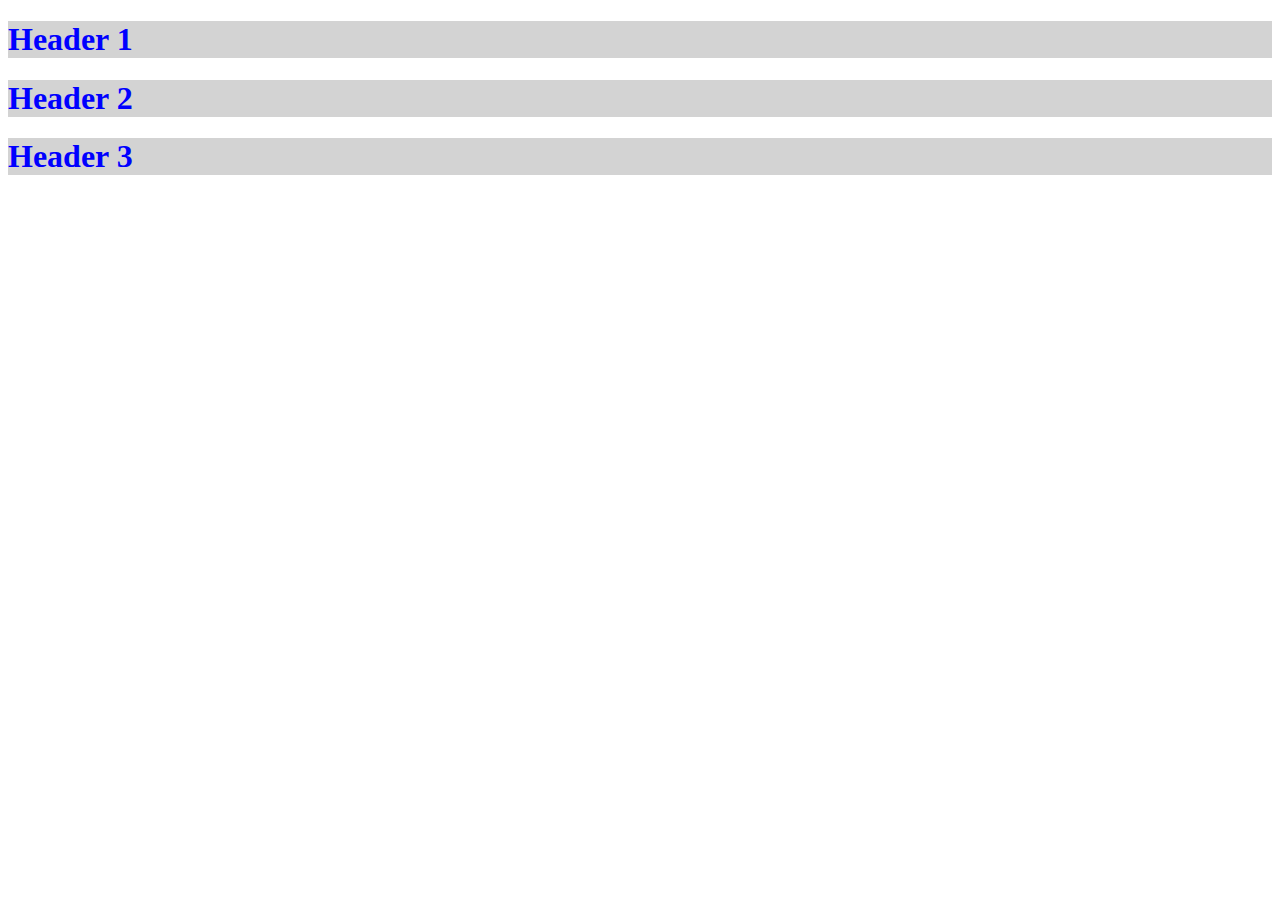
<file: 0003/index.html>
<!DOCTYPE html>
<html>
<head>
    <title> Practice CSS </title>
    <link rel="stylesheet" href="style.css">
</head>

<body>
    <h1> Header 1 </h1>
    <h1> Header 2 </h1>
    <h1> Header 3 </h1>
</body>
</html>
</file>
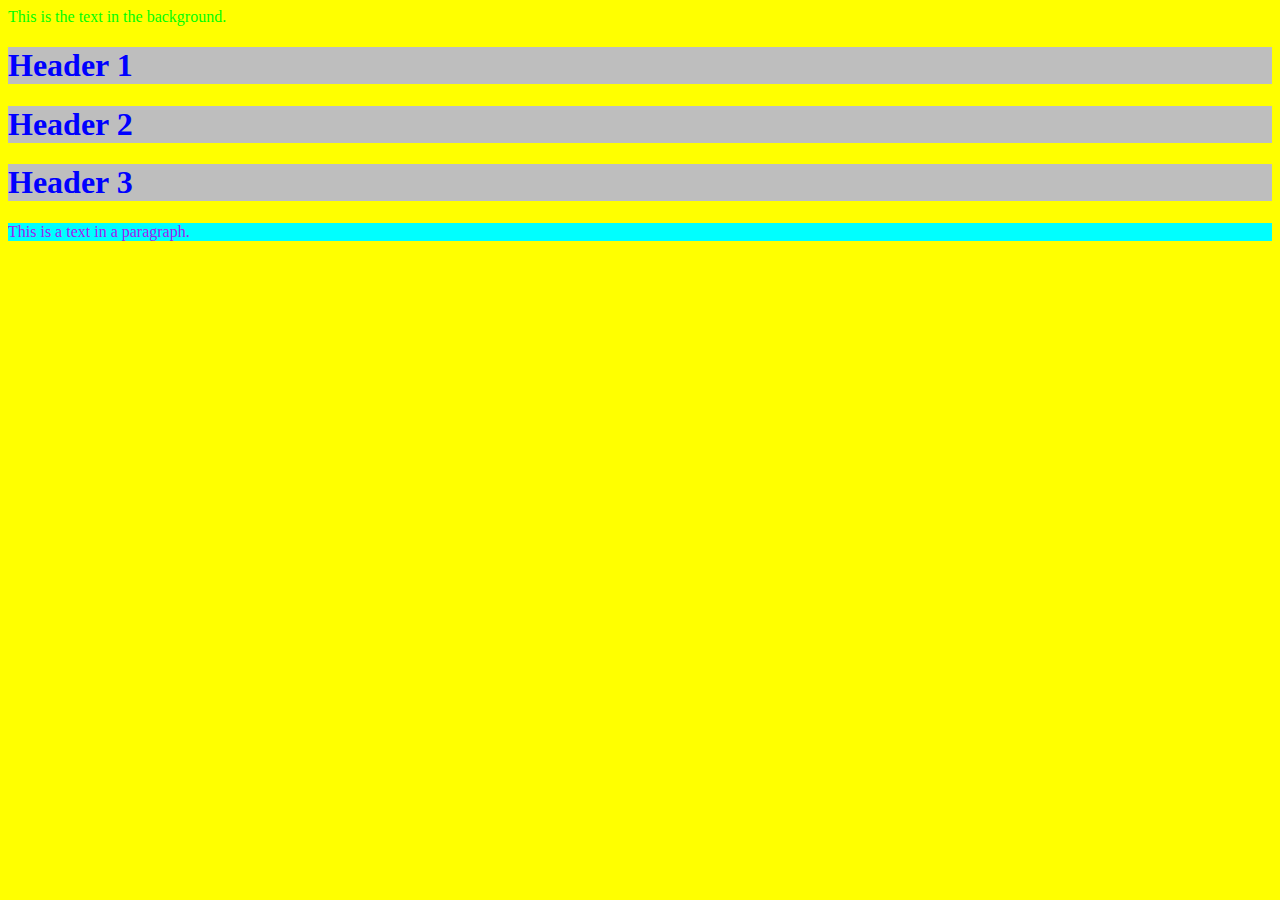
<file: 0004/index.html>
<!DOCTYPE html>
<html>
<head>
    <title> Practice CSS </title>
    <link rel="stylesheet" href="style.css">
</head>

<body>
    This is the text in the background.
    <h1> Header 1 </h1>
    <h1> Header 2 </h1>
    <h1> Header 3 </h1>
    <p> This is a text in a paragraph. </p>
</body>
</html>
</file>
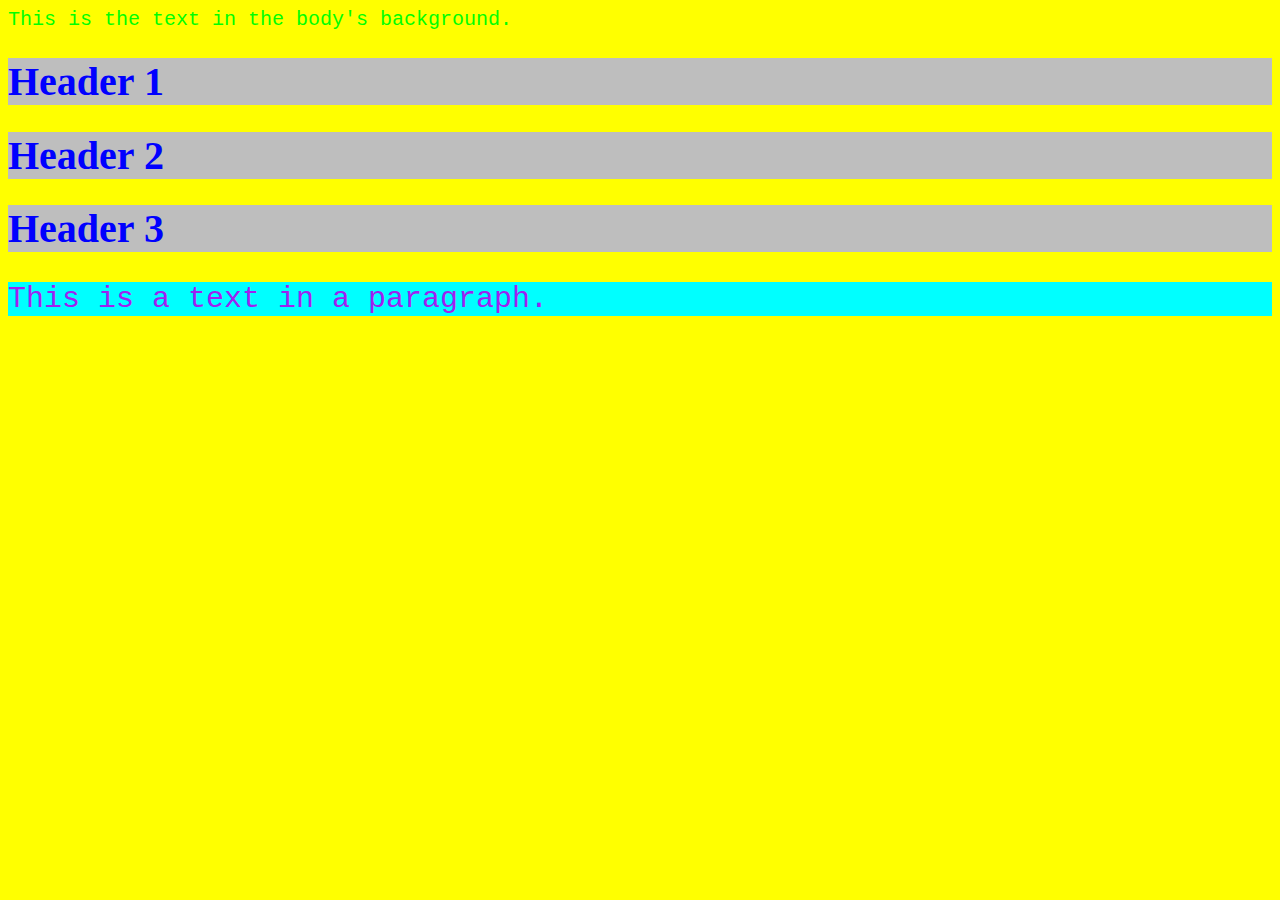
<file: 0005/index.html>
<!DOCTYPE html>
<html lang="">
<head>
    <title> Practice CSS </title>
    <link rel="stylesheet" type="text/css" href="style.css">
</head>

<body>
    This is the text in the body's background.
    <h1> Header 1 </h1>
    <h1> Header 2 </h1>
    <h1> Header 3 </h1>
    <p> This is a text in a paragraph. </p>
</body>
</html>
</file>
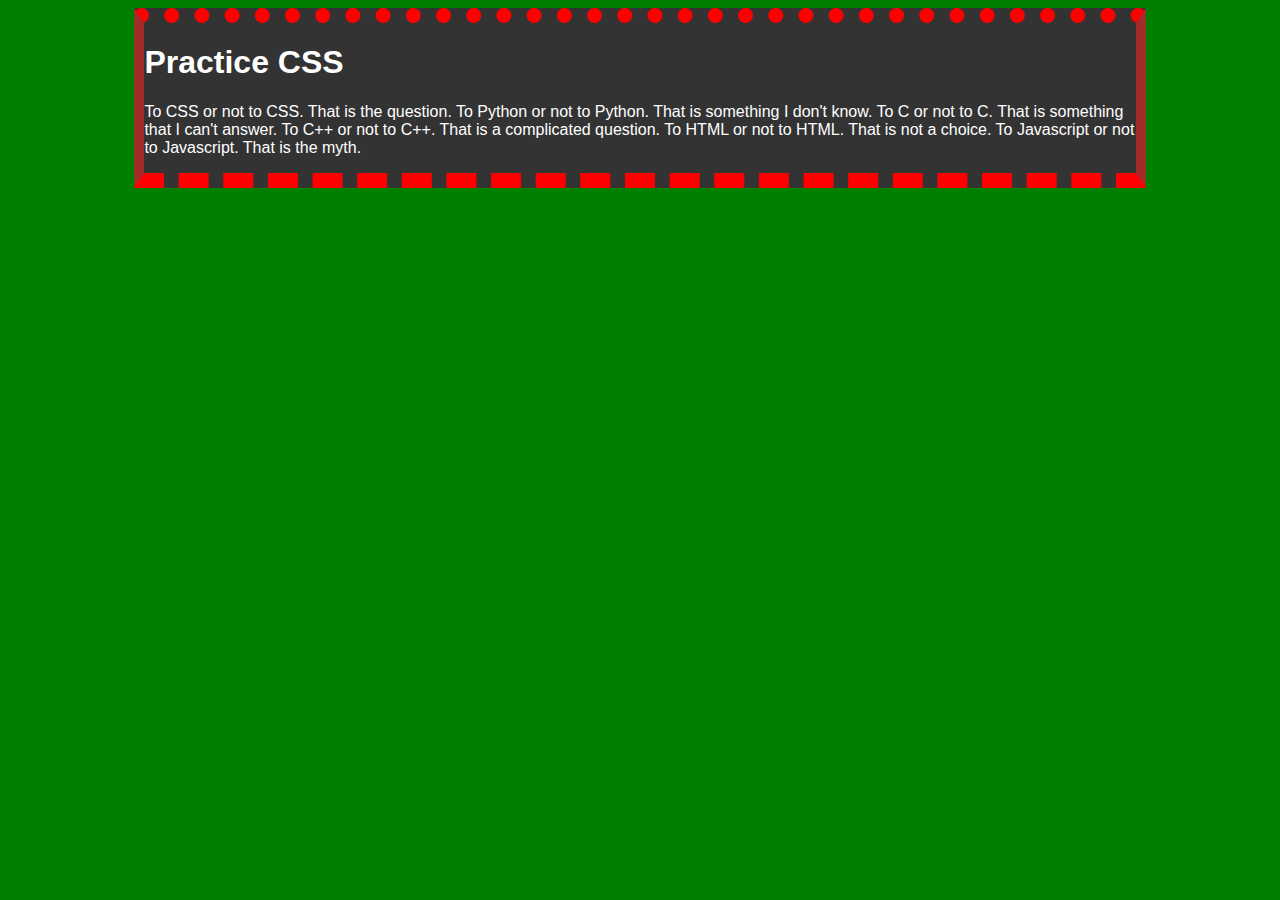
<file: 0006/index.html>
<!DOCTYPE html>
<html>
<head>
    <title> Practice CSS </title>
    <link rel="stylesheet" type="text/css" href="style.css">
</head>

<body>
    <div class="container">
    <div class="box-1">
        <h1> Practice CSS </h1>
        <p> To CSS or not to CSS. 
            That is the question. 
            To Python or not to Python.
            That is something I don't know.
            To C or not to C.
            That is something that I can't answer.
            To C++ or not to C++.
            That is a complicated question.
            To HTML or not to HTML.
            That is not a choice.
            To Javascript or not to Javascript.
            That is the myth.
        </p>
    </div>
    </div>
</body>
</html>
</file>
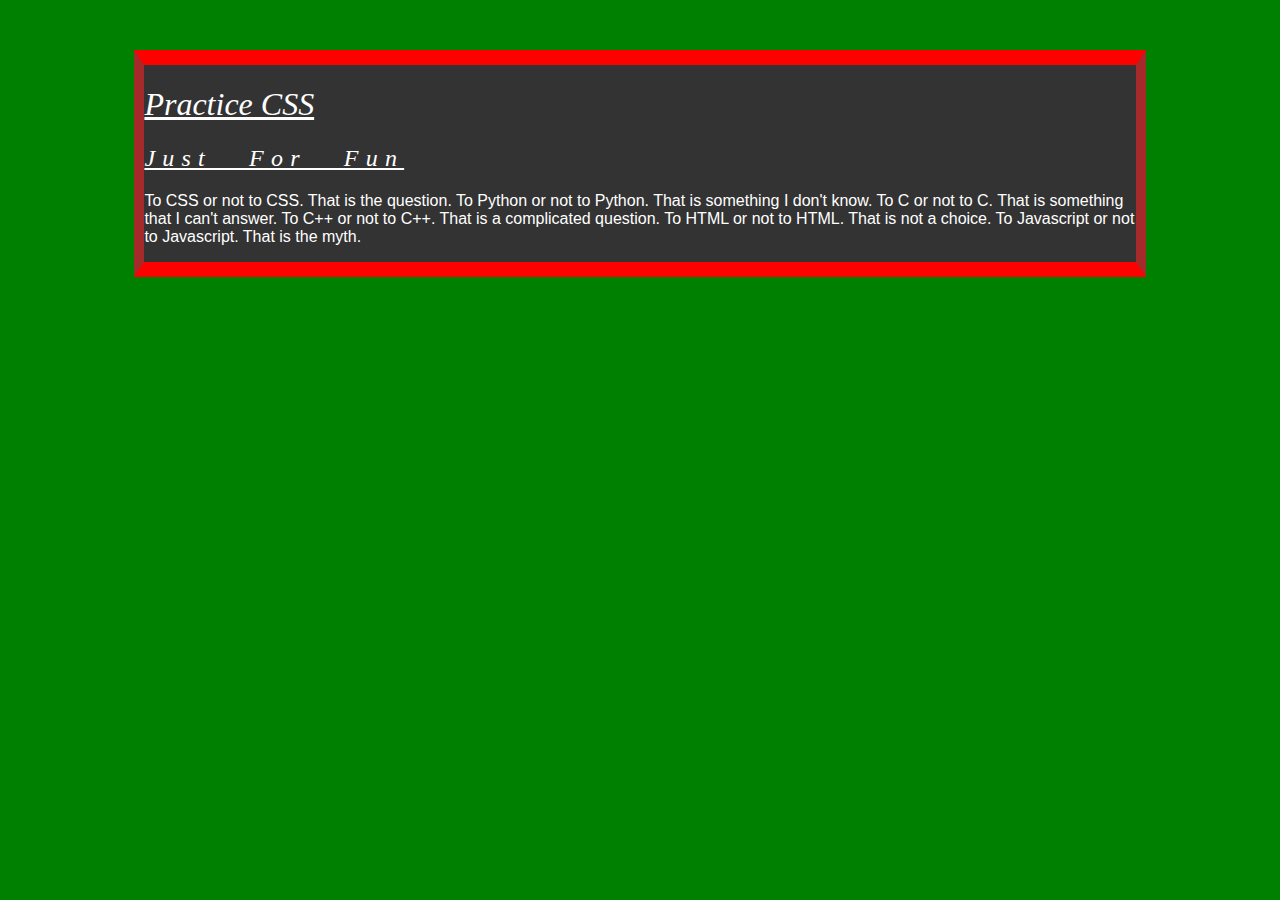
<file: 0007/index.html>
<!DOCTYPE html>
<html>
<head>
    <title> Practice CSS </title>
    <link rel="stylesheet" type="text/css" href="style.css">
</head>

<body>
    <div class="container">
    <div class="box-1">
        <h1> Practice CSS </h1>
        <h2> Just For Fun </h2>
        <p> To CSS or not to CSS. 
            That is the question. 
            To Python or not to Python.
            That is something I don't know.
            To C or not to C.
            That is something that I can't answer.
            To C++ or not to C++.
            That is a complicated question.
            To HTML or not to HTML.
            That is not a choice.
            To Javascript or not to Javascript.
            That is the myth.
        </p>
    </div>
    </div>
</body>
</html>
</file>
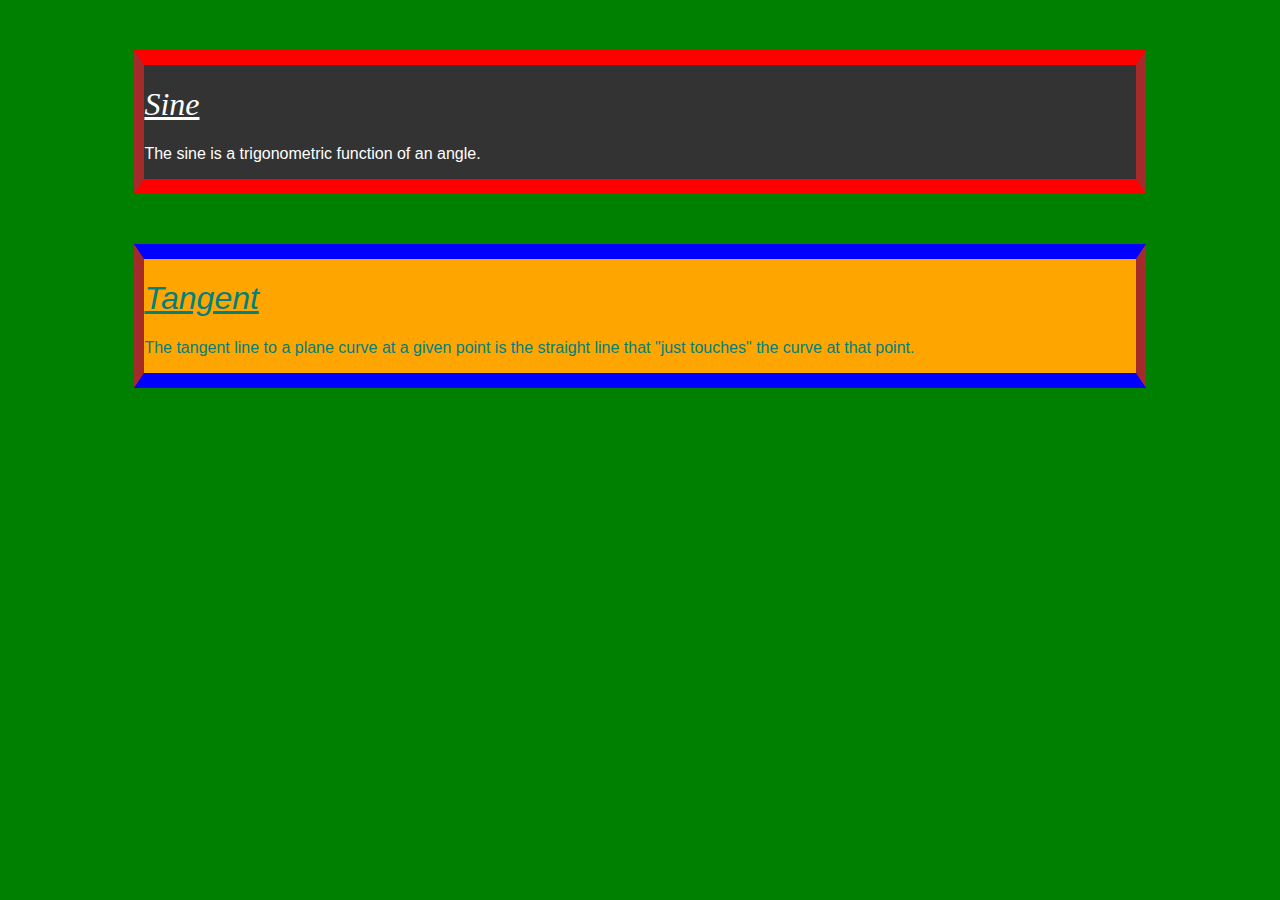
<file: 0008/index.html>
<!DOCTYPE html>
<html>
<head>
    <title> Practice CSS </title>
    <link rel="stylesheet" type="text/css" href="style.css">
</head>

<body>
    <div class="container">
    <div class="box-1">
        <h1> Sine </h1>
        <p> The sine is a trigonometric function of an angle.</p>
    </div>
    <div class="box-2">
        <h1> Tangent </h1>
        <p> The tangent line to a plane curve at a given point is the straight line that "just touches" the curve at that point. </p>
    </div>
    </div>
</body>
</html>
</file>
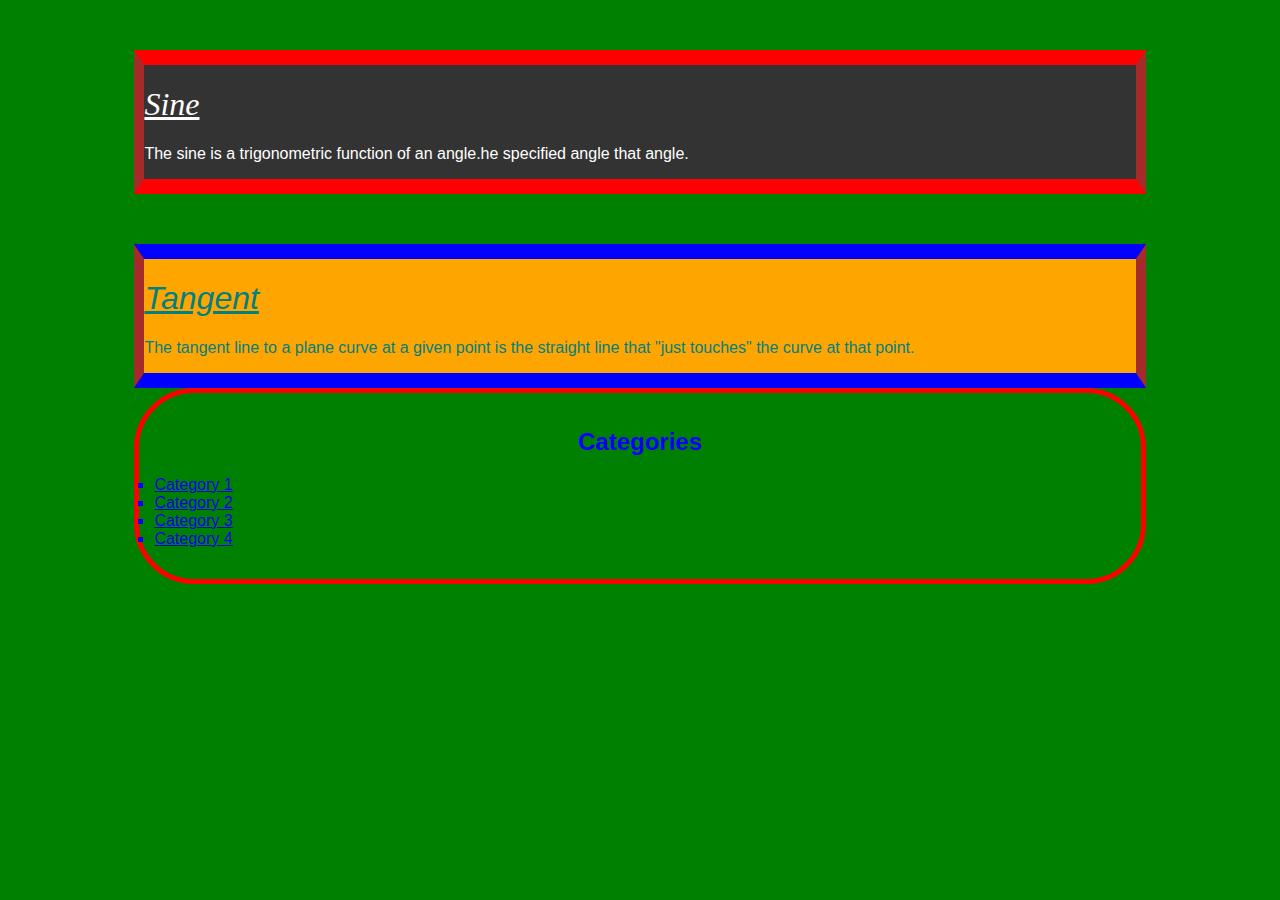
<file: 0009/index.html>
<!DOCTYPE html>
<html>
<head>
    <title> Practice CSS </title>
    <link rel="stylesheet" type="text/css" href="style.css">
</head>

<body>
    <div class="container">
    <div class="box-1">
        <h1> Sine </h1>
        <p> The sine is a trigonometric function of an angle.he specified angle that angle. </p>
    </div>
    <div class="box-2">
        <h1> Tangent </h1>
        <p> The tangent line to a plane curve at a given point is the straight line that "just touches" the curve at that point. </p>
    </div>
        
    <div class ="categories">
        <h2> Categories </h2>
        <ul>
            <li> <a href ="#"> Category 1 </a> </li>
            <li> <a href ="#"> Category 2 </a> </li>
            <li> <a href ="#"> Category 3 </a> </li>
            <li> <a href ="#"> Category 4 </a> </li>
        </ul>
    </div>
        
    </div>
    </div>
</body>
</html>
</file>
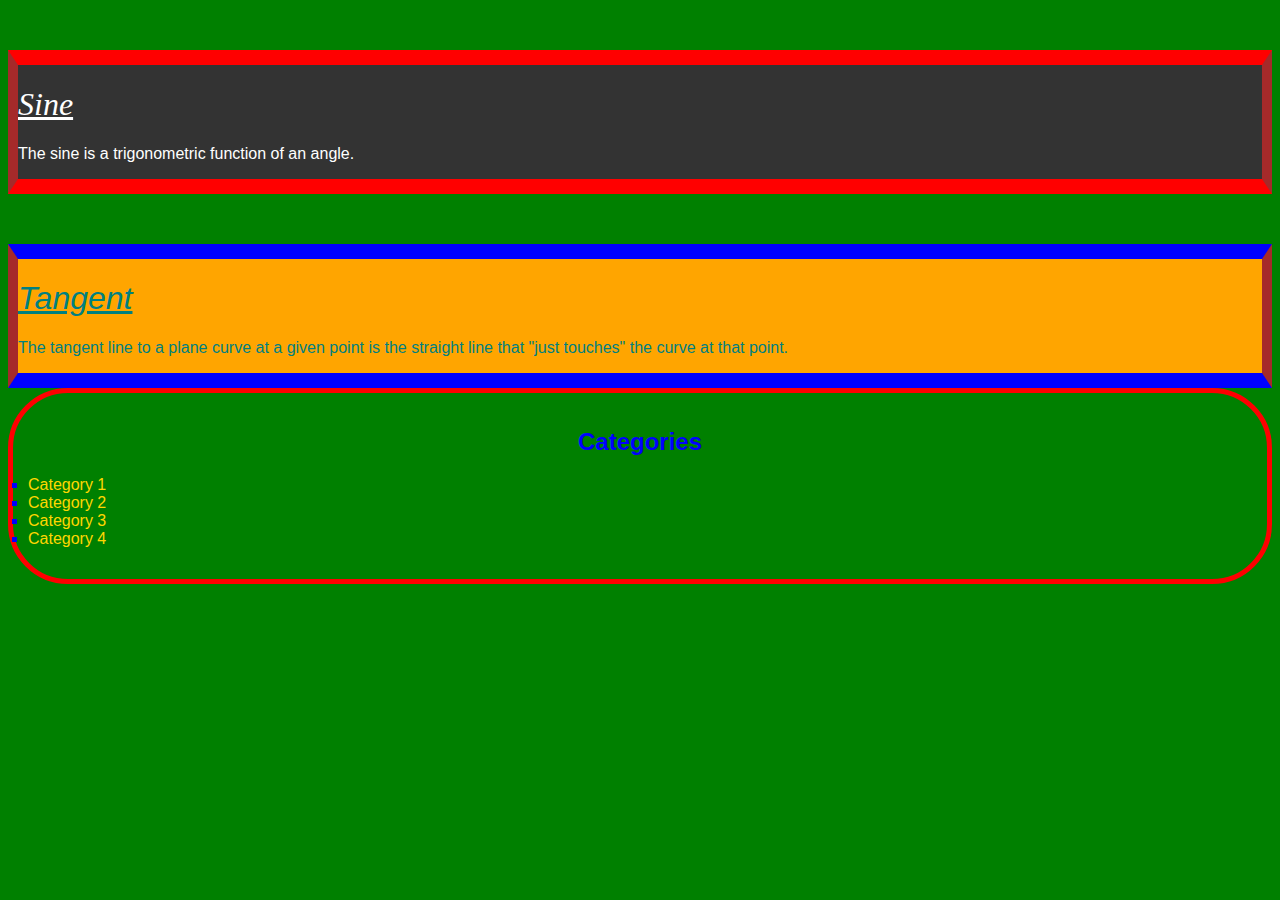
<file: 0010/index.html>
<!DOCTYPE html>
<html>
<head>
    <title> Practice CSS </title>
    <link rel="stylesheet" type="text/css" href="style.css">
</head>

<body>
    <div class="container">
    <div class="box-1">
        <h1> Sine </h1>
        <p> The sine is a trigonometric function of an angle. </p>
        </p>
    </div>
    <div class="box-2">
        <h1> Tangent </h1>
        <p> The tangent line to a plane curve at a given point is the straight line that "just touches" the curve at that point. </p> 
    </div>
        
    <div class ="categories">
        <h2> Categories </h2>
        <ul>
            <li> <a href ="#"> Category 1 </a> </li>
            <li> <a href ="#"> Category 2 </a> </li>
            <li> <a href ="#"> Category 3 </a> </li>
            <li> <a href ="#"> Category 4 </a> </li>
        </ul>
    </div>
        
    </div>
    </div>
</body>
</html>
</file>
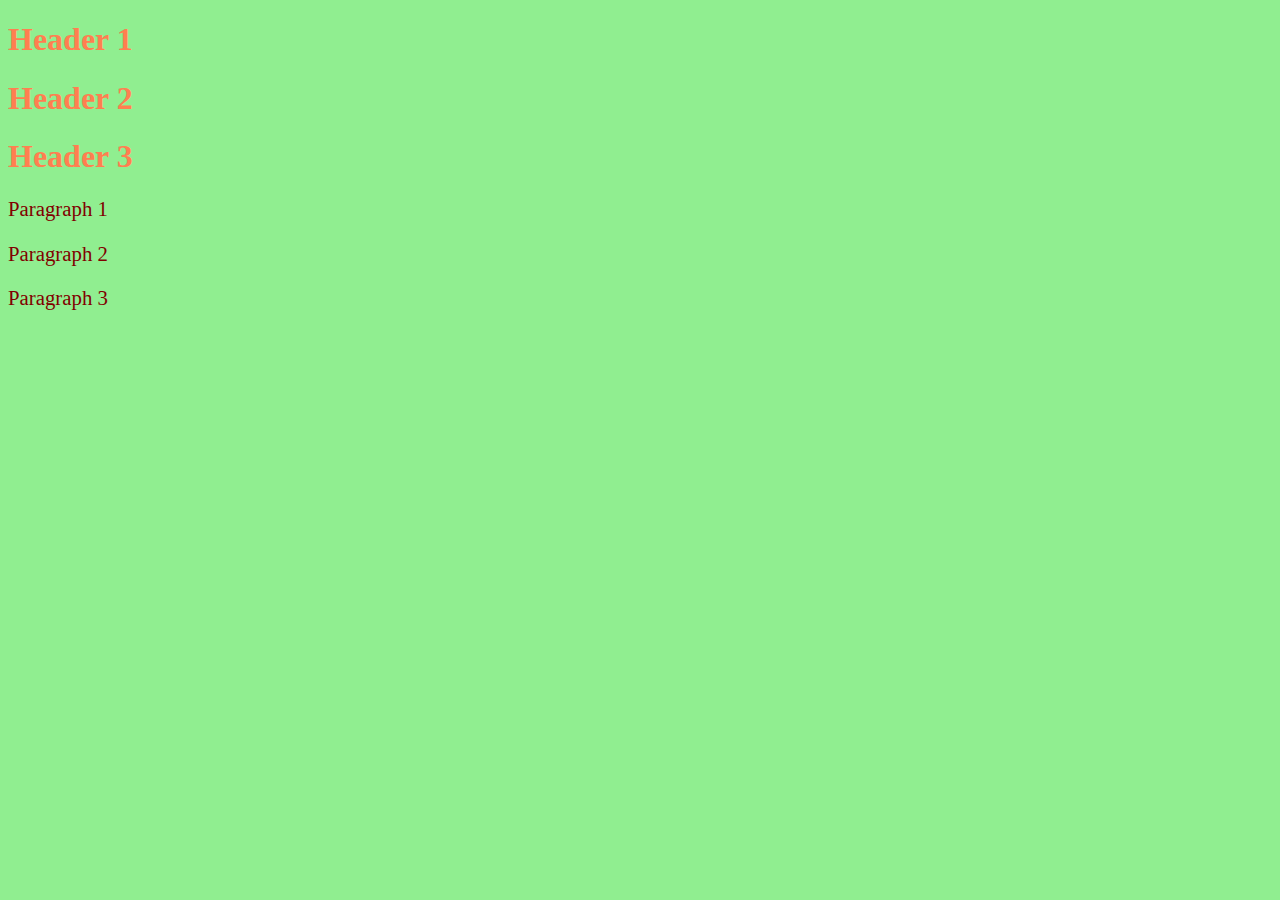
<file: 0011/index.html>
<!DOCTYPE html>
<html>
<head>
    <title> Practice CSS </title>
    <link rel="stylesheet" href="style.css">
</head>
    
<body>
    <h1> Header 1 </h1>
    <h1> Header 2 </h1>
    <h1> Header 3 </h1>
    <p id="p1"> Paragraph 1 </p>
    <p id="p2"> Paragraph 2 </p>
    <p id="p3"> Paragraph 3 </p>
</body>
</html>
</file>
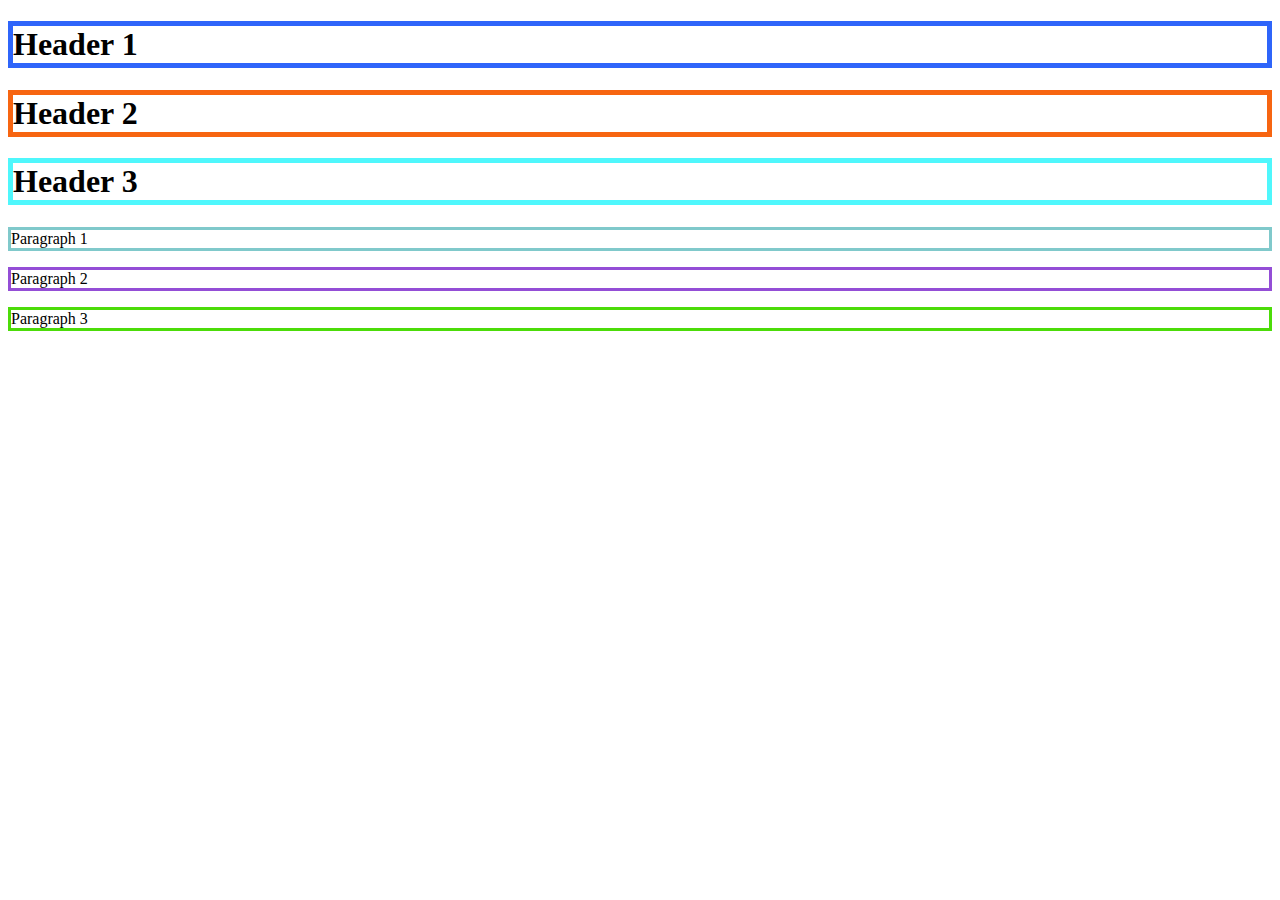
<file: 0013/index.html>
<!DOCTYPE html>
<html>
<head>
    <title> Practice CSS </title>
    <link rel="stylesheet" href="style.css">
</head>
    
<body>
    <h1 id="header1"> Header 1 </h1>
    <h1 id="header2"> Header 2 </h1>
    <h1 id="header3"> Header 3 </h1>
    <p id="p1"> Paragraph 1 </p>
    <p id="p2"> Paragraph 2 </p>
    <p id="p3"> Paragraph 3 </p>
</body>
</html>
</file>
<file: 0003/style.css>
h1
{
    color: blue;
    background-color: lightgray; 
}
</file>
<file: 0004/style.css>
body
{
    color: #00FF00;  /* green */
    background-color: #FFFF00;  /* yellow */
}

h1
{
    /* "color" is the text color */
    color: #0000FF;  /* blue */
    background-color: #BEBEBE; /* gray */
    /* These are the hex codes for color selection. */
}

p
{
    color: #A020F0; /* purple */ 
    background-color: #00FFFF;  /* cyan */
}
</file>
<file: 0005/style.css>
body
{
    /* "color" is the text color */
    color: #00FF00;  /* green */
    background-color: #FFFF00;  /* yellow */
    font-family: Courier; 
    font-size: 20px;  /* 20 pixels */
}

h1
{
    color: #0000FF;  /* blue */
    background-color: #BEBEBE; /* gray */
    font-family: serif;
    font-size: 40px;  /* 40 pixels */
}

p
{
    color: #A020F0; /* purple */ 
    background-color: #00FFFF;  /* cyan */
    font-size: 30px;  /* 30 pixels */
}
</file>
<file: 0006/style.css>
body
{
    /* "color" is the text color */
    color: blue;  
    background-color: green;
    font-family: Courier; 
    font-size: 20px;  /* 20 pixels */
    font-weight: bold;  /* bold, normal, or number (such as 300) */
    font: normal 16px Arial
}

.container
{
    width: 80%;  /* the "container" contains the box */
    margin: auto;  /* the margin is "auto" means that the container will be centered in the page */
                   /* the default margin is left-justified (the container will be put on the left side of the page) */
}

.box-1
{
    background-color: #333;
    color: #FFF;
    border-top: 15px red solid;
    border-right: 10px brown solid;
    border-bottom: 15px red solid;
    border-left: 10px brown solid;
    
    border-top-style: dotted;
    border-right-style: solid;
    border-bottom-style: dashed;
}
</file>
<file: 0007/style.css>
/*
To apply a characteristic to everything on the page, do
*{
    margin: 0;
    padding: 0;
}
*/

body
{
    /* "color" is the text color */
    color: blue;  
    background-color: green;
    font-family: Courier; 
    font-size: 20px;  /* 20 pixels */
    font-weight: bold;  /* bold, normal, or number (such as 300) */
    font: normal 16px Arial
}

.container
{
    width: 80%;  /* the "container" contains the box */
    margin: auto;  /* the margin is "auto" means that the container will be centered in the page */
                   /* the default margin is left-justified (the container will be put on the left side of the page) */
}

.box-1
{
    background-color: #333;
    color: #FFF;
    border-top: 15px red solid;
    border-right: 10px brown solid;
    border-bottom: 15px red solid;
    border-left: 10px brown solid;
 
    padding-top = 30px;
    padding-right = 20px;
    padding-bottom = 30px;
    padding-left = 20px;
    
    margin-top: 50px;  /*the empty space at the top of the box */
}

.box-1 h1
{
    font-family: Tahoma;
    font-weight: 200;
    font-style: italic;
    text-decoration: underline;
}

.box-1 h2
{
    font-family: Times New Roman;
    font-weight: 200;
    font-style: italic;
    text-decoration: underline;
    letter-spacing: 0.3em;
    word-spacing: 1.0em;
}
</file>
<file: 0008/style.css>
body
{
    /* "color" is the text color */
    color: blue;  
    background-color: green;
    font-family: Courier; 
    font-size: 20px;  /* 20 pixels */
    font-weight: bold;  /* bold, normal, or number (such as 300) */
    font: normal 16px Arial
}

.container
{
    width: 80%;  /* the "container" contains the box */
    margin: auto;  /* the margin is "auto" means that the container will be centered in the page */
                   /* the default margin is left-justified (the container will be put on the left side of the page) */
}

.box-1
{
    background-color: #333;
    color: #FFF;
    border-top: 15px red solid;
    border-right: 10px brown solid;
    border-bottom: 15px red solid;
    border-left: 10px brown solid;
 
    padding-top = 30px;
    padding-right = 20px;
    padding-bottom = 30px;
    padding-left = 20px;
    
    margin-top: 50px;  /*the empty space at the top of the box */
}

.box-1 h1
{
    font-family: Tahoma;
    font-weight: 200;
    font-style: italic;
    text-decoration: underline;
}

.box-2
{
    background-color: orange;
    color: teal;
    border-top: 15px blue solid;
    border-right: 10px brown solid;
    border-bottom: 15px blue solid;
    border-left: 10px brown solid;
 
    padding-top = 30px;
    padding-right = 20px;
    padding-bottom = 30px;
    padding-left = 20px;
    
    margin-top: 50px;  /*the empty space at the top of the box */
}

.box-2 h1
{
    font-family: Helvetica;
    font-weight: 500;
    font-style: italic;
    text-decoration: underline;
}
</file>
<file: 0009/style.css>
body
{
    /* "color" is the text color */
    color: blue;  
    background-color: green;
    font-family: Courier; 
    font-size: 20px;  /* 20 pixels */
    font-weight: bold;  /* bold, normal, or number (such as 300) */
    font: normal 16px Arial
}

.container
{
    width: 80%;  /* the "container" contains the box */
    margin: auto;  /* the margin is "auto" means that the container will be centered in the page */
                   /* the default margin is left-justified (the container will be put on the left side of the page) */
}

.box-1
{
    background-color: #333;
    color: #FFF;
    border-top: 15px red solid;
    border-right: 10px brown solid;
    border-bottom: 15px red solid;
    border-left: 10px brown solid;
 
    padding-top = 30px;
    padding-right = 20px;
    padding-bottom = 30px;
    padding-left = 20px;
    
    margin-top: 50px;  /*the empty space at the top of the box */
}

.box-1 h1
{
    font-family: Tahoma;
    font-weight: 200;
    font-style: italic;
    text-decoration: underline;
}

.box-2
{
    background-color: orange;
    color: teal;
    border-top: 15px blue solid;
    border-right: 10px brown solid;
    border-bottom: 15px blue solid;
    border-left: 10px brown solid;
 
    padding-top = 30px;
    padding-right = 20px;
    padding-bottom = 30px;
    padding-left = 20px;
    
    margin-top: 50px;  /*the empty space at the top of the box */
}

.box-2 h1
{
    font-family: Helvetica;
    font-weight: 500;
    font-style: italic;
    text-decoration: underline;
}

.categories
{
    border: 5px red solid;
    padding: 15px;
    border-radius: 60px; /* the curvature of the of the border of the box */
}

.categories h2
{
    text-align: center;
}

.categories ul
{
    padding: 0;
    list-style: square; 
}
</file>
<file: 0010/style.css>
body
{
    /* "color" is the text color */
    color: blue;  
    background-color: green;
    font-family: Courier; 
    font-size: 20px;  /* 20 pixels */
    font-weight: bold;  /* bold, normal, or number (such as 300) */
    font: normal 16px Arial
}

/* apply a global style to the links on the page */
a{
    text-decoration: none;  /* it removes the underlines of each link */
    color: gold;
}

a:hover
{
    color: brown;  /* The links' text turn brown when our mouse hovers on them. */
}
    
a:active
{
    color: blue;  /* The links' text turn blue when we click on them. */
}

/*
a:visited
{
    color: gray; /* The links' text turn gray once those links are visited. */
}
*/

.container
{
    width: 80%;  /* the "container" contains the box */
    margin: auto;  /* the margin is "auto" means that the container will be centered in the page */
                   /* the default margin is left-justified (the container will be put on the left side of the page) */
}

.box-1
{
    background-color: #333;
    color: #FFF;
    border-top: 15px red solid;
    border-right: 10px brown solid;
    border-bottom: 15px red solid;
    border-left: 10px brown solid;
 
    padding-top = 30px;
    padding-right = 20px;
    padding-bottom = 30px;
    padding-left = 20px;
    
    margin-top: 50px;  /*the empty space at the top of the box */
}

.box-1 h1
{
    font-family: Tahoma;
    font-weight: 200;
    font-style: italic;
    text-decoration: underline;
}

.box-2
{
    background-color: orange;
    color: teal;
    border-top: 15px blue solid;
    border-right: 10px brown solid;
    border-bottom: 15px blue solid;
    border-left: 10px brown solid;
 
    padding-top = 30px;
    padding-right = 20px;
    padding-bottom = 30px;
    padding-left = 20px;
    
    margin-top: 50px;  /*the empty space at the top of the box */
}

.box-2 h1
{
    font-family: Helvetica;
    font-weight: 500;
    font-style: italic;
    text-decoration: underline;
}

.categories
{
    border: 5px red solid;
    padding: 15px;
    border-radius: 60px; /* the curvature of the of the border of the box */
}

.categories h2
{
    text-align: center;
}

.categories ul
{
    padding: 0;
    list-style: square; 
}
</file>
<file: 0011/style.css>
body
{
    background-color: lightgreen;
}

h1 
{
    color: coral;
}

p
{
    color: maroon;
    font-size: 130%;
}
</file>
<file: 0013/style.css>
/* 
In CSS, we can specify the colors by the following examples:
rgb(12,34,56) , #FF1234 , hsl(9 80%, 7#0)
*/

#header1
{
    border: 5px solid rgb(47, 101, 250); 
}

#header2
{
    border: 5px solid #f76511; 
}

#header3
{
    border: 5px solid hsl(182, 97%, 65%); 
}

#p1
{
    border: 3px solid hsl(182, 42%, 65%); 
}

#p2
{
    border: 3px solid #944ed6
}

#p3
{
    border: 3px solid hsl(101, 92%, 45%)
}
</file>
